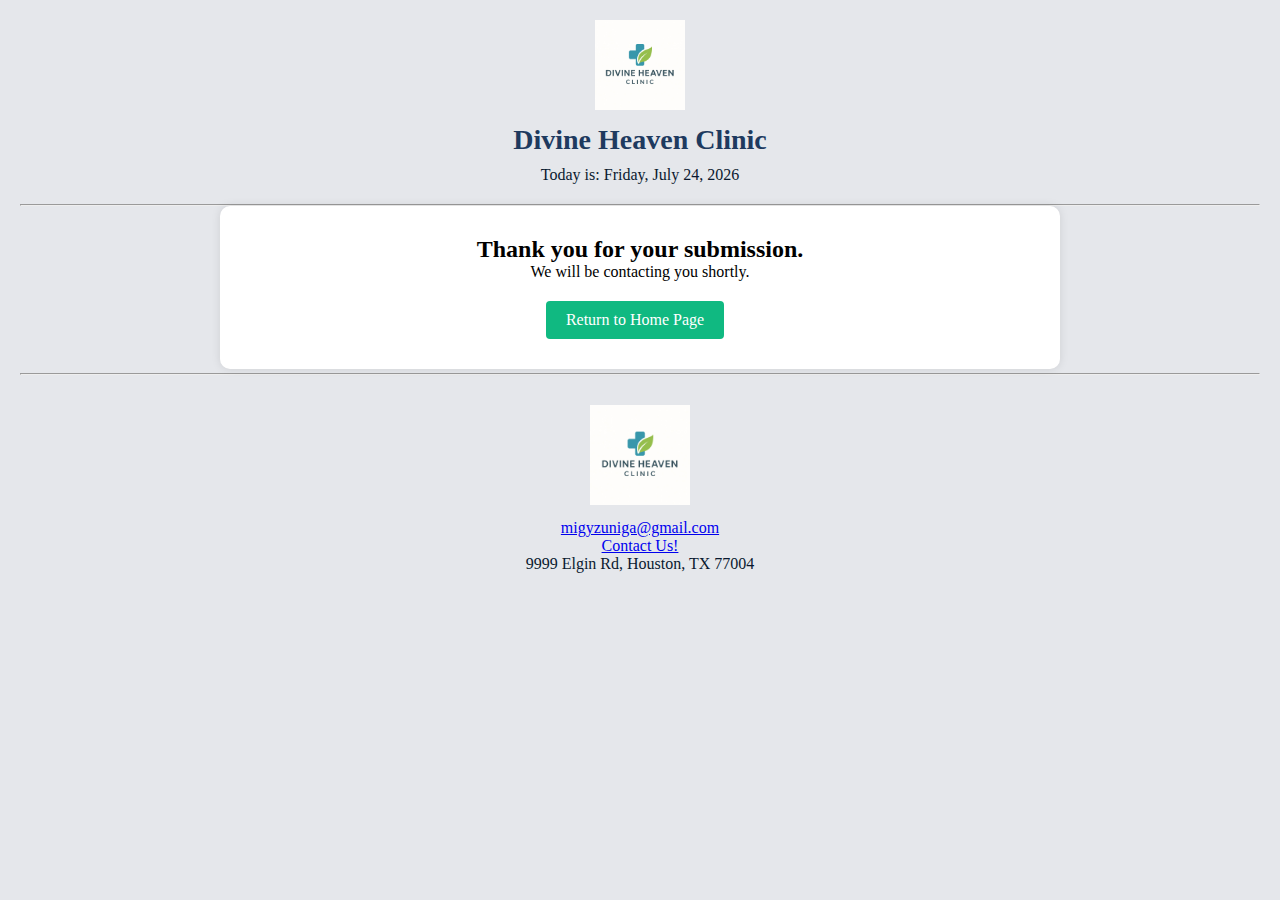
<file: homework3thankyou.html>
<!--
Program name: homework3thankyou.html
Name: Jose Miguel Zuniga
Date Created: 11/14/2025
Date Last Edited: 11/14/2025
Version: 1.1
Description: Homework 3 thank you page
-->
<!DOCTYPE html>
<html lang="en">
<head>
    <meta charset="UTF-8">
    <meta name="viewport" content="width=device-width, initial-scale=1.0">
    <title>Thank you!</title>
    <link href="homework3.css" rel="stylesheet">
</head>
<body>
    <header style="text-align: center;">
        <img id="logo" src="logo.jpg" alt="company logo" />
        <h1>Divine Heaven Clinic</h1>
        <p>Today is: <span id="date"></span></p>
        <!-- JavaScript for displaying dynamic date -->
        <script>
            const dateElement = document.getElementById('date');
            const options = { weekday: 'long', year: 'numeric', month: 'long', day: 'numeric' };
            const today = new Date().toLocaleDateString('en-US', options);
            dateElement.textContent = today;
        </script>
    </header>
    <hr>
    
    <!-- Form -->
    <main>
        <div class="form-container" style="text-align: center;">
            <table class="output" style="margin: 0 auto;">
                <tr>
                    <td colspan="2" align="center">
                        <h2>Thank you for your submission.</h2>
                        <p>We will be contacting you shortly.</p>
                    </td>
                </tr>
                <tr>
                    <td colspan="2" align="center">
                        <!-- Return to Home Page form -->
                        <form action="homework3.html">
                            <input type="submit" value="Return to Home Page" />
                        </form>
                    </td>
                </tr>
            </table>
        </div>
    </main>
    
    <hr>
    
    <!-- Footer -->
    <footer>
        <div>
            <a href="https://www.uh.edu/">
                <img id="footer-logo" src="logo.jpg" alt="Footer Logo" />
            </a>
            <p><a href="mailto:migyzuniga@gmail.com">migyzuniga@gmail.com</a></p>
            <p><a href="mailto:migyzuniga@gmail.com" class="contact">Contact Us!</a></p>
            <p>9999 Elgin Rd, Houston, TX 77004</p>
        </div>
    </footer>
</body>
</html>
</file>
<file: homework3.css>
/*
Program name: homework3.css
Name: Jose Miguel Zuniga
Date Created: 09/23/2025
Date Last Edited: 10/20/2025
Version: 1.1
Description: CSS for index.html 
 */
* {
    font-family: "Times New Roman", serif;
    margin: 0;
    padding: 0;
}
body {
    background-color: #E5E7EB; /* light gray hex */
    text-align: center;
    padding: 20px;
}
main {
    background-color: #FFFFFF; /* white hex */
    padding: 20px;
    border-radius: 10px;
    box-shadow: 0 0 10px rgba(0, 0, 0, 0.1);
    display: inline-block;
    text-content: center;
    margin: 0 auto;
    width: 90%;
    max-width: 800px;
}
header {
    margin-bottom: 20px;
}
form {
    display: flex;
    flex-direction: column;
    justify-content: center;
    align-items: center;
}
#logo {
    width: 90px;
    height: auto;
    margin-bottom: 10px;
}
h1 {
    font-size: 28px;
    color: #1E3A5F; /* navy hex */
    margin-bottom: 10px;
}
header p {
    font-size: 16px;
    color: #0A192F; /* dark blue hex */
}
table {
    width: 100%;
    border-collapse: collapse;
    margin: 0 auto;
}
label {
    display: block;
    margin-bottom: 8px;
    color: #0A192F; /* dark blue hex */
    font-weight: bold;
    text-align: left;
}
input[type="text"],
input[type="password"],
input[type="email"],
textarea,
select {
    width: 100%;
    padding: 8px;
    margin-bottom: 10px;
    border: 1px solid #A7F3D0; /* mint green hex */
    border-radius: 4px;
    font-size: 14px;
}
input[type="text"]:focus,
input[type="password"]:focus,
input[type="email"]:focus,
textarea:focus,
select:focus {
    border-color: #10B981; /* emerald green hex */
    outline: none;
}
textarea {
    resize: vertical;
    min-height: 100px;
}
select {
    appearance: none;
    background-color: #fff;
    cursor: pointer;
}
input[type="radio"],
input[type="checkbox"] {
    margin-right: 8px;
}

fieldset {
    border: 1px solid #A7F3D0; /* mint green hex */
    border-radius: 4px;
    padding: 15px;
    margin: 10px 0;
}

fieldset legend {
    color: #0A192F; /* dark blue hex */
    font-weight: bold;
    padding: 0 10px;
}

fieldset label {
    display: block;
    margin-bottom: 10px;
    text-align: left;
    font-weight: normal;
}

/* Style for the "Other" text input within checkbox */
#otherCondition {
    width: auto;
    display: inline-block;
    margin-left: 5px;
    padding: 5px;
    vertical-align: middle;
}
.slider {
    text-align: center;
    margin: 20px 0;
}
#slider {
    width: 80%;
    margin: 0 auto;
}
#pain-value {
    display: block;
    margin-top: 10px;
    font-weight: bold;
    color: #10B981; /* emerald green hex */
}
.buttons {
    text-align: center;
    margin-top: 20px;
}
input[type="reset"],
input[type="submit"] {
    padding: 10px 20px;
    border: none;
    border-radius: 4px;
    font-size: 16px;
    cursor: pointer;
    transition: background-color 0.3s ease;
}
input[type="reset"] {
    background-color: #3B82F6; /* blue hex */
    color: #fff;
    margin-right: 10px;
}
input[type="reset"]:hover {
    background-color: #1E3A5F; /* navy hex */
}
input[type="submit"] {
    background-color: #10B981; /* emerald green hex */
    color: #fff;
    margin-right: 10px;
}
input[type="submit"]:hover {
    background-color: #0A192F; /* dark blue hex*/
}

/* Button styles for Review and Validate buttons */
input[type="button"] {
    padding: 10px 20px;
    border: none;
    border-radius: 4px;
    font-size: 16px;
    cursor: pointer;
    transition: background-color 0.3s ease;
    margin-right: 10px;
}

/* Review button - purple/violet color */
input[type="button"][value="Review"] {
    background-color: #8B5CF6; /* violet hex */
    color: #fff;
}

input[type="button"][value="Review"]:hover {
    background-color: #6D28D9; /* darker violet hex */
}

/* Validate button - orange/amber color */
input[type="button"][value="Validate"] {
    background-color: #F59E0B; /* amber hex */
    color: #fff;
}

input[type="button"][value="Validate"]:hover {
    background-color: #D97706; /* darker amber hex */
}

footer {
    text-align: center;
    margin-top: 30px;
    color: #0A192F; /* dark blue hex*/
}
#footer-logo {
    width: 100px;
    height: auto;
    margin-bottom: 10px;
}
.form th {
    text-align: center;
    font-size: 24px;
    color: #1E3A5F; /* navy hex*/
    padding-bottom: 20px;
}
.state-zip-group {
    display: inline-block;
    width: 100%;
}
.state-zip-group select,
.state-zip-group input {
    width: 48%;
    margin: 0 1%;
}
td {
    padding: 10px;
}
.thankyou {
    align-items: center;
    font-size: 30px;
}
#reviewArea {
    padding: 50px;
    margin-top: 50px;
}
#reviewArea .outputdata {
    font-style: italic;
    color: #0A192F; /* dark blue hex*/
    background-color: #A7F3D0; /* mint green hex*/
}
.error-message {
    color: #3B82F6; /* blue hex */
    font-size: 0.8em;
    display: block;
    margin-top: 5px;
}
</file>
